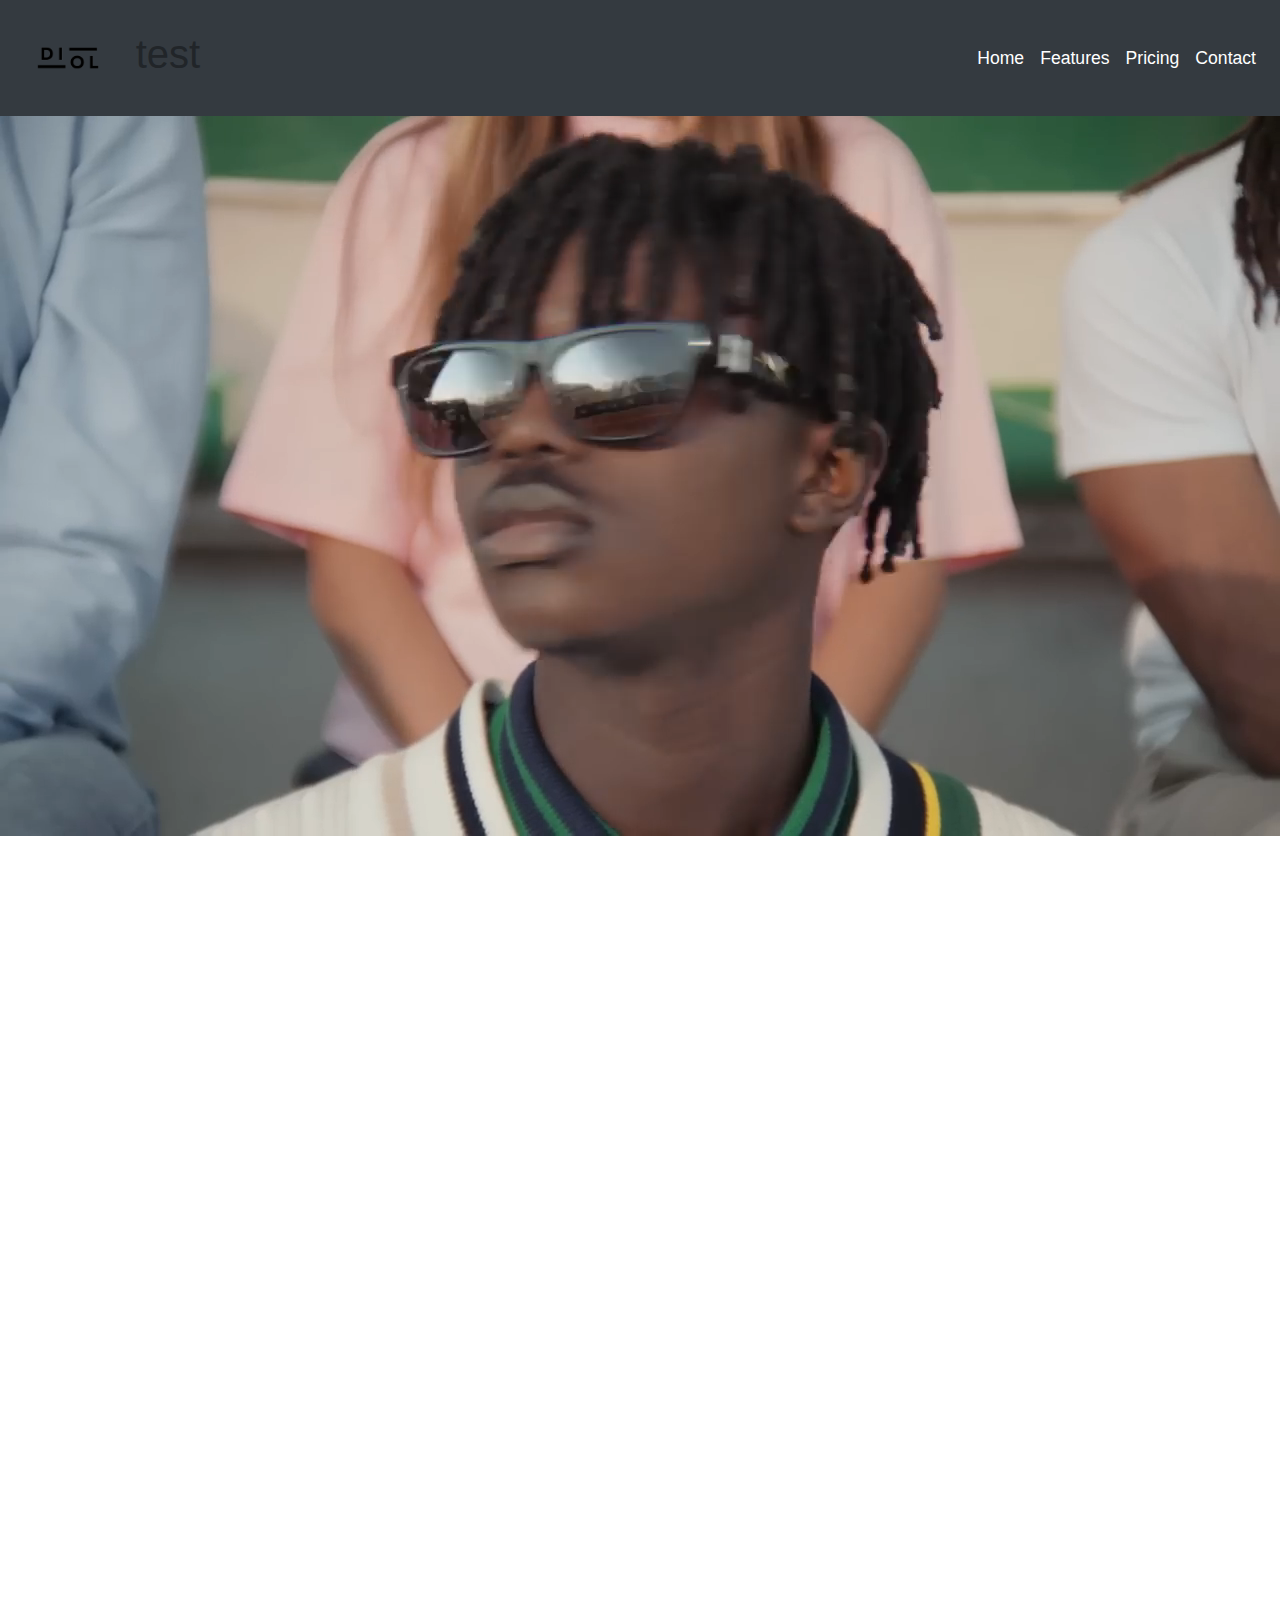
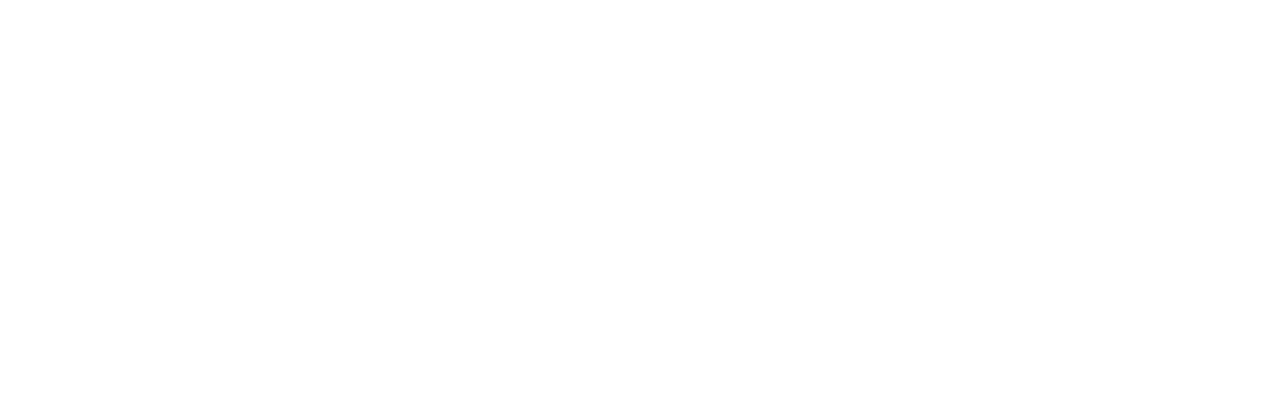
<file: SyzaProjekt/index.html>
<!DOCTYPE html>
<html lang="en">
<head>
  <meta charset="UTF-8">
  <meta name="viewport" content="width=device-width, initial-scale=1.0">
  <title>Animated Navbar</title>
  <link rel="stylesheet" href="https://stackpath.bootstrapcdn.com/bootstrap/4.5.2/css/bootstrap.min.css">
  <link rel="stylesheet" href="style.css">
</head>
<body>
  <nav class="navbar navbar-expand-lg navbar-custom">
    <a class="navbar-brand" href="#">
      <img src="diol.png" alt="Logo" class="logo h-4 ">
    </a>
    <h1>test</h1>
    <button class="navbar-toggler" type="button" data-toggle="collapse" data-target="#navbarNav" aria-controls="navbarNav" aria-expanded="false" aria-label="Toggle navigation">
      <span class="navbar-toggler-icon"></span>
    </button>
    <div class="collapse navbar-collapse" id="navbarNav">
      <ul class="navbar-nav ml-auto">
        <li class="nav-item">
          <a class="nav-link" href="#">Home</a>
        </li>
        <li class="nav-item">
          <a class="nav-link" href="#">Features</a>
        </li>
        <li class="nav-item">
          <a class="nav-link" href="#">Pricing</a>
        </li>
        <li class="nav-item">
          <a class="nav-link" href="#">Contact</a>
        </li>
      </ul>
    </div>
  </nav>


  <div class="video-banner">
    <video autoplay muted loop id="bannerVideo">
      <source src="banner.mp4" type="video/mp4">
      Your browser does not support HTML5 video.
    </video>
    <div class="video-overlay"></div>
  </div>

  <script src="https://code.jquery.com/jquery-3.5.1.slim.min.js"></script>
  <script src="https://cdn.jsdelivr.net/npm/@popperjs/core@2.5.2/dist/umd/popper.min.js"></script>
  <script src="https://stackpath.bootstrapcdn.com/bootstrap/4.5.2/js/bootstrap.min.js"></script>
</body>
</html>
</file>
<file: SyzaProjekt/style.css>
/* Navbar styling */
.navbar-custom {
    background-color: #343a40;
    transition: background-color 0.3s ease-in-out;
  }
  
  .navbar-custom .navbar-brand {
    color: #ffffff;
    font-size: 1.5rem;
    font-weight: bold;
  }
  
  .navbar-custom .navbar-brand .logo {
    height: 90px; /* Adjust the height as needed */
    width: auto;  /* Maintain aspect ratio */
  }
  
  .navbar-custom .navbar-nav .nav-link {
    color: #ffffff;
    font-size: 1.1rem;
    position: relative;
    transition: color 0.3s ease-in-out;
  }
  
  .navbar-custom .navbar-nav .nav-link::after {
    content: '';
    position: absolute;
    width: 0;
    height: 2px;
    display: block;
    margin-top: 5px;
    right: 0;
    background: #ffffff;
    transition: width 0.3s ease, right 0.3s ease;
  }
  
  .navbar-custom .navbar-nav .nav-link:hover::after {
    width: 100%;
    right: 0;
  }
  
  .navbar-custom .navbar-nav .nav-link:hover {
    color: #007bff;
  }
  
  /* Navbar background change on scroll */
  body {
    height: 2000px; /* Just to enable scrolling for demonstration */
  }
  
  .navbar-scrolled {
    background-color: #007bff !important;
  }
  
  /* Navbar toggler styling */
  .navbar-toggler {
    border-color: rgba(255, 255, 255, 0.1);
  }
  
  .navbar-toggler-icon {
    background-image: url("data:image/svg+xml;charset=utf8,%3Csvg viewBox='0 0 30 30' xmlns='http://www.w3.org/2000/svg'%3E%3Cpath stroke='rgba(255, 255, 255, 0.5)' stroke-width='2' stroke-linecap='round' stroke-miterlimit='10' d='M4 7h22M4 15h22M4 23h22'/%3E%3C/svg%3E");
  }
  
  #bannerVideo {
    width: 100%;
    height: auto;
  }
</file>
